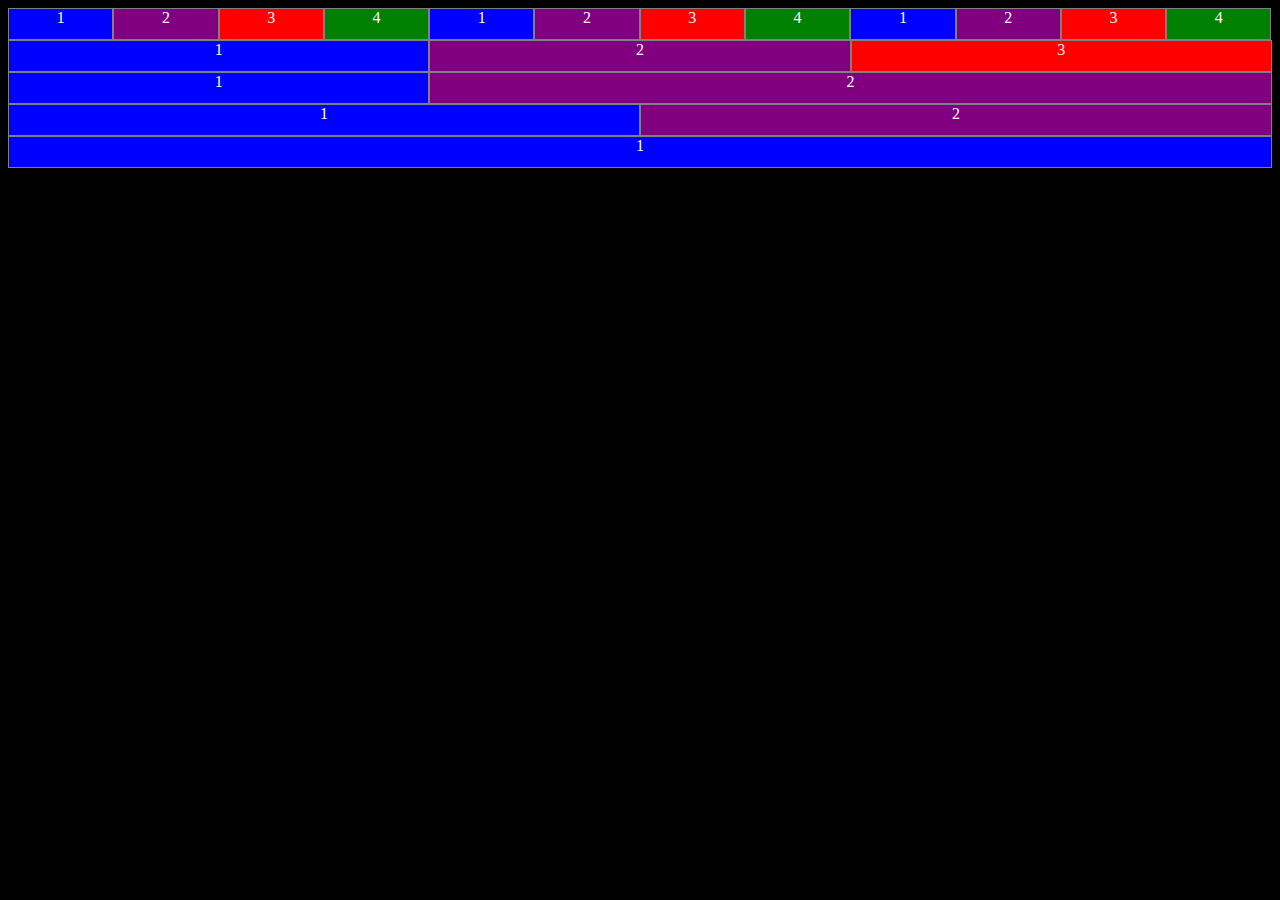
<file: index.html>
<!DOCTYPE html>
<html lang="en">
<head>
    <meta charset="UTF-8">
    <meta name="viewport" content="width=device-width, initial-scale=1.0">
    <title>Document</title>
    <link rel="stylesheet" href="css/styles.css">
</head>
<body>
    <div class="display-flex text-center">
        <span class="col-12 border bg-blue">1</span>
        <span class="col-12 border bg-purple">2</span>
        <span class="col-12 border bg-red">3</span>
        <span class="col-12 border bg-green">4</span>
        <span class="col-12 border bg-blue">1</span>
        <span class="col-12 border bg-purple">2</span>
        <span class="col-12 border bg-red">3</span>
        <span class="col-12 border bg-green">4</span>
        <span class="col-12 border bg-blue">1</span>
        <span class="col-12 border bg-purple">2</span>
        <span class="col-12 border bg-red">3</span>
        <span class="col-12 border bg-green">4</span>
    </div>
    <div class="display-flex text-center">
        <span class="col-4 border bg-blue">1</span>
        <span class="col-4 border bg-purple">2</span>
        <span class="col-4 border bg-red">3</span>
    </div>
    <div class="display-flex text-center">
        <span class="col-4 border bg-blue">1</span>
        <span class="col-8 border bg-purple">2</span>
    </div>
    <div class="display-flex text-center">
        <span class="col-6 border bg-blue">1</span>
        <span class="col-6 border bg-purple">2</span>
    </div>
    <div class="display-flex text-center">
        <span class="col-1 border bg-blue">1</span>
    </div>
</body>
</html>
</file>
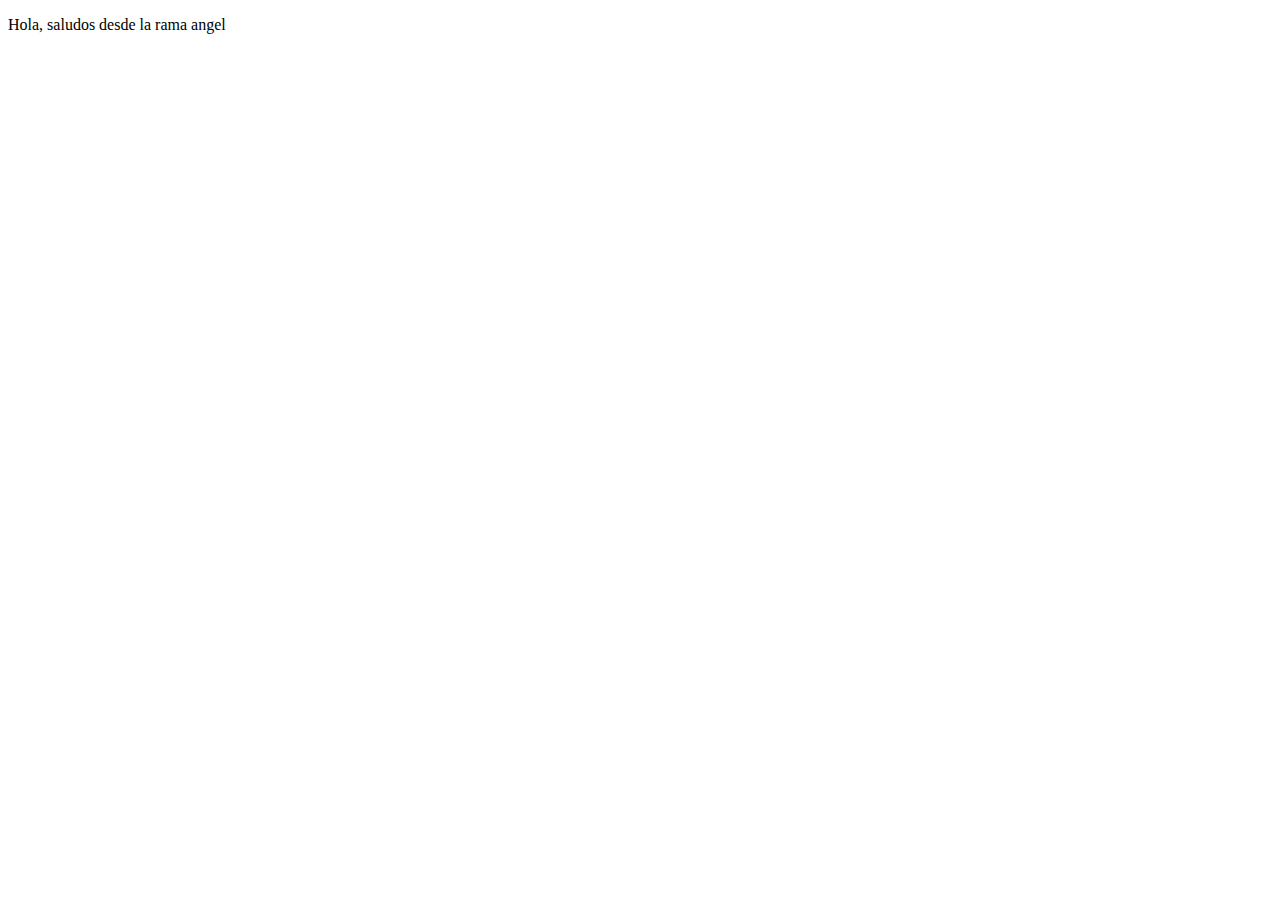
<file: angel.html>
<!DOCTYPE html>
<html lang="en">
<head>
    <meta charset="UTF-8">
    <meta name="viewport" content="width=, initial-scale=1.0">
    <title>Document</title>
</head>
<body>
    <div>
        <p>Hola, saludos desde la rama angel</p>
    </div>
</body>
</html>
</file>
<file: css/styles.css>
* {
    box-sizing: border-box;
    background-color: black;
    color: white;
}
/*features*/
.border {
    border: solid 1px gray;;
}
.display-flex {
    display: flex;
    flex-wrap: wrap;
}
.text-center {
    text-align: center;
}
/*Column format*/
.col-1 {
    width: 100%;
    height: 2rem;
}
.col-4 {
    width: 33.33%;
    height: 2rem;
}
.col-6 {
    width: 50%;
    height: 2rem;
}
.col-8 {
    width: 66.66%;
    height: 2rem;
}
.col-12 {
    width: 8.33%;
    height: 2rem;
}
/*Backgrounds*/
.bg-red {
    background-color: red;
}
.bg-green {
    background-color: green;
}
.bg-purple {
    background-color: purple;
}
.bg-blue {
    background-color: blue;
}
</file>
